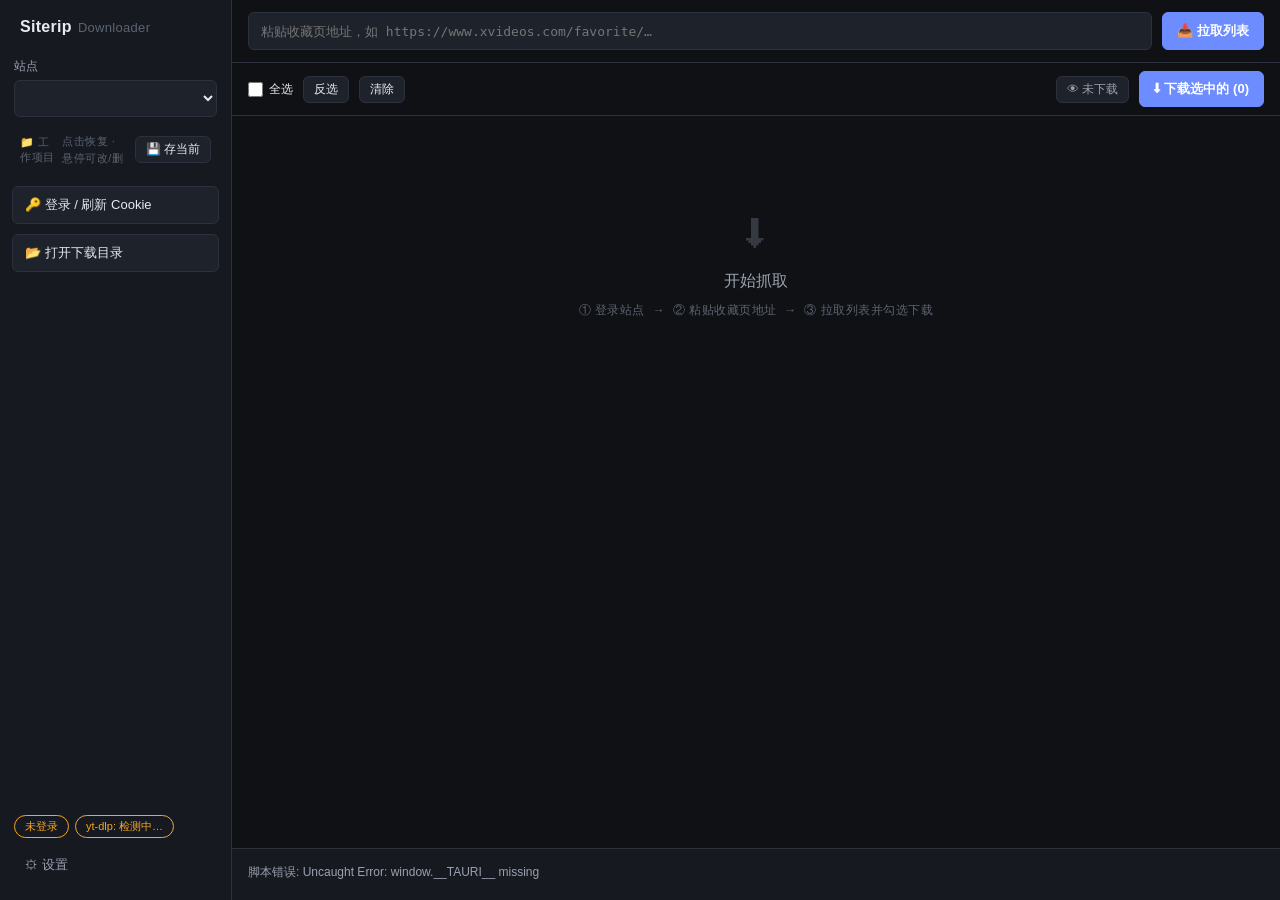
<file: ui/index.html>
<!DOCTYPE html>
<html lang="zh-CN">
<head>
<meta charset="UTF-8" />
<title>Siterip Downloader</title>
<link rel="stylesheet" href="style.css" />
</head>
<body>

<!-- ═══ 侧栏：站点列表 + 全局状态 + 固定入口 ═══ -->
<aside id="sidebar">
  <div class="logo">Siterip<span>Downloader</span></div>

  <label class="site-select-wrap">站点
    <!-- 站点下拉框：列表来自后端站点注册表（list_sites） -->
    <select id="site-select"></select>
  </label>

  <div class="side-sec-title">📁 工作项目 <span class="hint">点击恢复 · 悬停可改/删</span>
    <button id="btn-save-session" class="btn mini" title="把当前列表手动存为一个工作项目">💾 存当前</button>
  </div>
  <nav id="session-list" class="site-list sess-list"><!-- JS 填充 --></nav>

  <button id="btn-login" class="nav-btn">🔑 登录 / 刷新 Cookie</button>
  <button id="btn-open-dir" class="nav-btn">📂 打开下载目录</button>

  <div class="side-foot">
    <div class="badges">
      <span id="login-badge" class="badge off">未登录</span>
      <span id="ytdlp-badge" class="badge off">yt-dlp: 检测中…</span>
    </div>
    <button id="btn-settings" class="nav-btn ghost">⚙ 设置</button>
  </div>
</aside>

<!-- ═══ 主列：顶栏 + 工具行 + 网格 + 任务坞 ═══ -->
<div id="main-col">

  <header class="topbar">
    <input id="cfg-fav-url" class="url-input" spellcheck="false"
           placeholder="粘贴收藏页地址，如 https://www.xvideos.com/favorite/…" />
    <button id="btn-fetch" class="btn primary">📥 拉取列表</button>
  </header>

  <div id="sel-toolbar" class="sel-toolbar">
    <label class="sel-all-wrap"><input type="checkbox" id="sel-all" /> 全选</label>
    <button id="btn-invert" class="btn mini">反选</button>
    <button id="btn-clear-sel" class="btn mini">清除</button>
    <span id="sel-count" class="sel-count"></span>
    <span class="spacer"></span>
    <button id="btn-show-done" class="btn mini toggle">👁 未下载</button>
    <button id="btn-download-new" class="btn primary">⬇ 下载选中的 (0)</button>
    <button id="btn-retry-failed" class="btn retry hidden">↻ 重试失败项</button>
  </div>

  <main id="grid" class="grid">
    <div class="placeholder">
      <div class="ph-icon">⬇</div>
      <div class="ph-title">开始抓取</div>
      <div class="ph-steps">① 登录站点 &nbsp;→&nbsp; ② 粘贴收藏页地址 &nbsp;→&nbsp; ③ 拉取列表并勾选下载</div>
    </div>
  </main>

  <footer id="dock">
    <div class="dock-row">
      <span id="stats" class="stats">就绪</span>
      <span class="spacer"></span>
      <span id="job-summary" class="hint"></span>
      <button id="btn-tc-open" class="btn mini hidden">📋 任务中心</button>
      <button id="btn-cancel" class="btn danger hidden">✖ 取消队列</button>
    </div>
  </footer>
</div>

<!-- ═══ 任务中心：右侧滑出面板 ═══ -->
<div id="task-center" class="drawer hidden">
  <div class="drawer-box">
    <div class="drawer-head">
      <h2>任务中心</h2>
      <button id="btn-close-tc" class="btn mini ghost">✕ 关闭</button>
    </div>
    <div id="tc-summary" class="hint"></div>
    <div class="tc-bar">
      <label class="sel-all-wrap"><input type="checkbox" id="tc-sel-all" /> 全选</label>
      <button id="btn-tc-retry" class="btn mini">↻ 重试选中</button>
      <button id="btn-tc-remove" class="btn mini danger">✖ 移除选中</button>
      <span class="spacer"></span>
      <button id="btn-clear-done" class="btn mini">清除已完成/已取消</button>
    </div>
    <div id="tc-jobs" class="jobs"></div>
  </div>
</div>

<!-- ═══ 设置：右侧滑出面板 ═══ -->
<div id="settings" class="drawer hidden">
  <div class="drawer-box">
    <div class="drawer-head">
      <h2>设置</h2>
      <button id="btn-close-settings" class="btn mini ghost">✕ 关闭</button>
    </div>

    <label>代理地址（留空直连）
      <input id="cfg-proxy" placeholder="http://127.0.0.1:10809" />
    </label>

    <label>下载目录
      <div class="row" style="gap:6px">
        <input id="cfg-dir" style="flex:1" />
        <button id="btn-dir-pick" type="button">浏览…</button>
      </div>
    </label>

    <label>画质偏好
      <select id="cfg-quality">
        <option value="high" selected>最高（站点提供的最好画质）</option>
        <option value="standard">标准（最高 1080p）</option>
        <option value="low">低档（最高 720p，省空间）</option>
      </select>
      <span class="hint">上限而非固定值：每个视频的实际分辨率由站点提供决定，会自动选不超过上限的最优档</span>
    </label>

    <label>同时下载
      <select id="cfg-concurrency">
        <option>1</option><option selected>2</option><option>3</option><option>4</option>
      </select>
    </label>

    <label>下载完成后
      <select id="cfg-after-done">
        <option value="none" selected>无动作</option>
        <option value="shutdown">关机（60 秒后，可取消）</option>
        <option value="sleep">休眠</option>
      </select>
      <span class="hint">挂机下载场景：队列全部结束后执行。关机有 60 秒缓冲，命令行 shutdown /a 可取消</span>
    </label>

    <div class="row right" style="margin-top:auto">
      <button id="btn-save-settings" class="btn primary">保存</button>
    </div>
  </div>
</div>

<script src="app.js"></script>
</body>
</html>
</file>
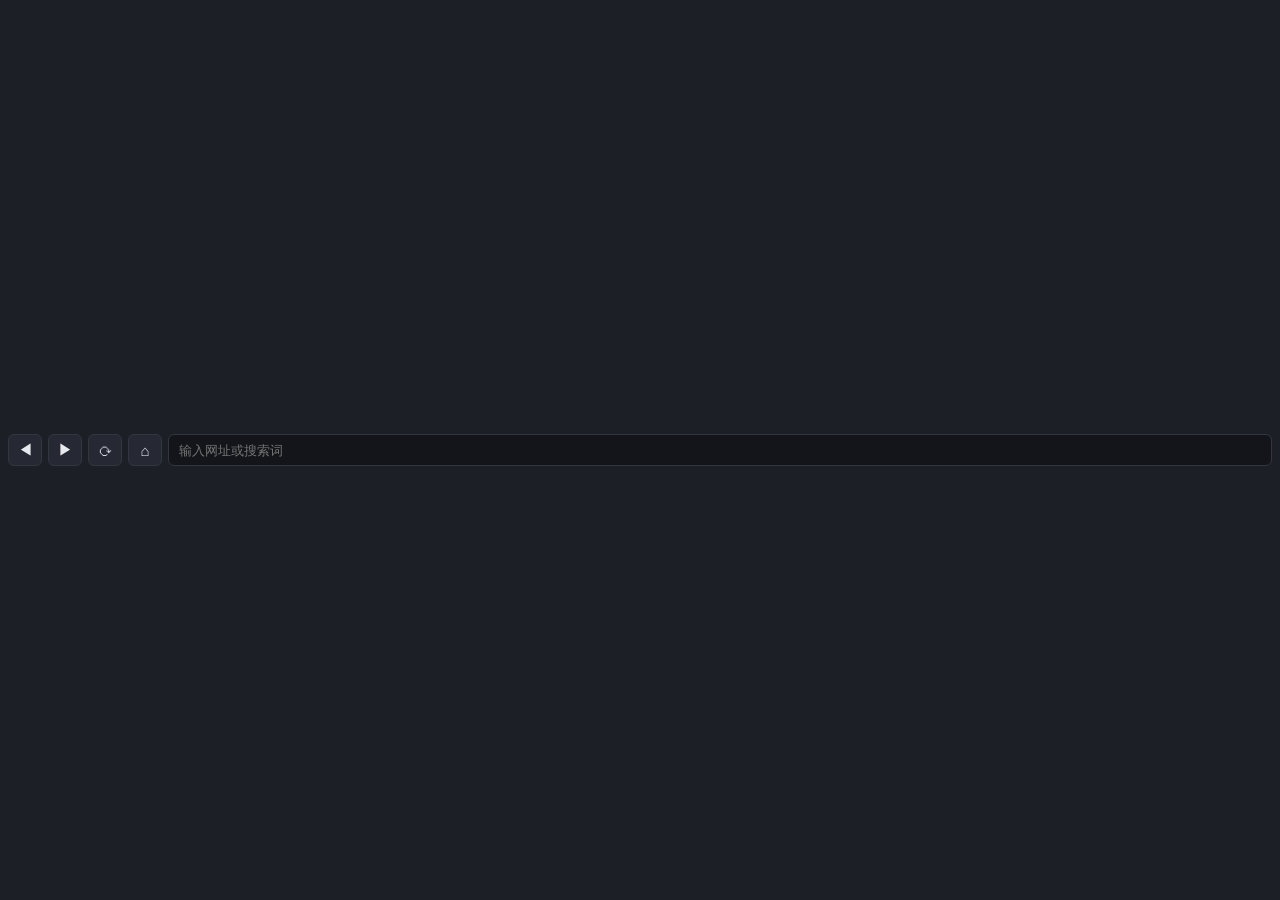
<file: ui/login-toolbar.html>
<!DOCTYPE html>
<html lang="zh-CN">
<head>
<meta charset="UTF-8" />
<style>
  * { margin: 0; box-sizing: border-box; }
  body {
    background: #1d1f26; color: #e8e9ee; font-family: "Segoe UI", sans-serif;
    display: flex; align-items: center; gap: 6px; padding: 6px 8px;
    height: 100vh; overflow: hidden; user-select: none;
  }
  button {
    background: #262933; color: #e8e9ee; border: 1px solid #32363f;
    width: 34px; height: 32px; border-radius: 6px; cursor: pointer; font-size: 15px;
  }
  button:hover { border-color: #7c5cff; }
  input {
    flex: 1; height: 32px; background: #14151a; color: #e8e9ee;
    border: 1px solid #32363f; border-radius: 6px; padding: 0 10px; font-size: 13px;
  }
  input:focus { outline: none; border-color: #7c5cff; }
</style>
</head>
<body>
  <button id="b-back" title="后退">◀</button>
  <button id="b-fwd" title="前进">▶</button>
  <button id="b-reload" title="刷新">⟳</button>
  <button id="b-home" title="回首页">⌂</button>
  <input id="url" spellcheck="false" placeholder="输入网址或搜索词" />
  <script>
    const { invoke } = window.__TAURI__.core;
    // webview label 形如 "xvideos-login-3-bar"：剥掉 "-bar" 后取第一段就是站点 id
    let site = null;
    try {
      site = window.__TAURI__.webview.getCurrentWebview().label.replace(/-bar$/, '').split('-')[0];
    } catch {}
    site = site || new URLSearchParams(location.search).get('site') || 'xvideos';
    const input = document.getElementById('url');
    let editing = false;
    input.addEventListener('focus', () => editing = true);
    input.addEventListener('blur', () => editing = false);
    input.addEventListener('keydown', e => {
      if (e.key === 'Enter') {
        editing = false;
        input.blur();
        invoke('nav_cmd', { site, action: 'goto', url: input.value }).catch(() => {});
      }
    });
    const go = a => () => invoke('nav_cmd', { site, action: a }).catch(() => {});
    document.getElementById('b-back').onclick = go('back');
    document.getElementById('b-fwd').onclick = go('forward');
    document.getElementById('b-reload').onclick = go('reload');
    document.getElementById('b-home').onclick = go('home');
    setInterval(async () => {
      if (editing) return;
      try {
        const u = await invoke('nav_url', { site });
        if (u) input.value = u;
      } catch { /* 窗口关闭中 */ }
    }, 700);
  </script>
</body>
</html>
</file>
<file: ui/style.css>
/* ═══════════════ Design Tokens（UI_REDESIGN.md） ═══════════════ */
:root {
  /* 中性色阶：暗色基调，层级靠深浅三档 */
  --bg-0: #0f1115;   /* 窗口底 / 主区 */
  --bg-1: #161920;   /* 侧栏 / 面板 */
  --bg-2: #1e222b;   /* 卡片 / 输入框 */
  --bg-3: #282d38;   /* 悬浮态 */
  --line: #2c313d;
  --text-1: #e8eaf0; --text-2: #9aa1af; --text-3: #5c6470;

  /* 单一强调色：所有主操作用它 */
  --accent: #6c8cff;
  --accent-dim: rgba(108, 140, 255, .14);
  --ok: #4cc38a; --bad: #e5484d; --warn: #f5a623;

  --radius: 10px; --radius-s: 6px;
  --gap: 16px;
  --font: "Segoe UI Variable", "Segoe UI", "Microsoft YaHei UI", sans-serif;
  --font-mono: "Cascadia Mono", Consolas, monospace;
}
/* 暗色为唯一基调（浅色留作以后的主题切换功能 #16） */

/* ═══════════════ 基础 ═══════════════ */
* { box-sizing: border-box; margin: 0; }
body {
  font-family: var(--font); font-size: 13px; color: var(--text-1);
  background: var(--bg-0); height: 100vh; overflow: hidden;
  display: flex;
}
.hidden { display: none !important; }
.spacer { flex: 1; }
.hint { color: var(--text-3); font-size: 11px; line-height: 1.5; }

/* ═══════════════ 侧栏 ═══════════════ */
#sidebar {
  width: 232px; flex: 0 0 232px; display: flex; flex-direction: column; gap: 10px;
  background: var(--bg-1); border-right: 1px solid var(--line); padding: 16px 12px;
}
.logo { font-size: 16px; font-weight: 600; padding: 2px 8px 12px; letter-spacing: .3px; }
.logo span { color: var(--text-3); font-weight: 400; margin-left: 6px; font-size: 13px; }

.site-list { display: flex; flex-direction: column; gap: 2px; }
/* 站点下拉框 */
.site-select-wrap {
  display: flex; flex-direction: column; gap: 5px;
  font-size: 12px; color: var(--text-2); padding: 0 2px;
}
#site-select {
  background: var(--bg-2); color: var(--text-1); border: 1px solid var(--line);
  padding: 9px 10px; border-radius: var(--radius-s); font-size: 13px; cursor: pointer;
}
#site-select:focus { outline: none; border-color: var(--accent); }
#site-select option:disabled { color: #7a7a85; }
.site-item {
  display: flex; align-items: center; gap: 10px; width: 100%;
  background: none; border: none; color: var(--text-2);
  padding: 9px 10px; border-radius: var(--radius-s); cursor: pointer; font-size: 13px;
  text-align: left;
}
.site-item:hover { background: var(--bg-2); color: var(--text-1); }
.site-item.active { background: var(--accent-dim); color: var(--text-1); }
.site-item .dot { width: 8px; height: 8px; flex: 0 0 8px; border-radius: 50%; background: var(--text-3); }
.site-item .dot.ok { background: var(--ok); }
.site-item .name { overflow: hidden; text-overflow: ellipsis; white-space: nowrap; }

.nav-btn {
  display: block; width: 100%; text-align: left;
  background: var(--bg-2); color: var(--text-1); border: 1px solid var(--line);
  padding: 9px 12px; border-radius: var(--radius-s); cursor: pointer; font-size: 13px;
}
.nav-btn:hover { border-color: var(--accent); }
.nav-btn.ghost { background: none; border-color: transparent; color: var(--text-2); }
.nav-btn.ghost:hover { background: var(--bg-2); color: var(--text-1); border-color: var(--line); }

.side-foot { margin-top: auto; display: flex; flex-direction: column; gap: 8px; }
.badges { display: flex; flex-wrap: wrap; gap: 6px; padding: 0 2px; }

/* 侧栏小节标题 + 工作项目列表 */
.side-sec-title {
  font-size: 11px; color: var(--text-3); padding: 6px 8px 0;
  letter-spacing: .5px; display: flex; justify-content: space-between; align-items: center; gap: 6px;
}
.sess-list { max-height: 180px; overflow-y: auto; }
.session-item { position: relative; }
.session-item .meta { font-size: 10px; color: var(--text-3); }
.session-item .ops {
  position: absolute; right: 4px; top: 50%; transform: translateY(-50%);
  display: none; gap: 2px;
}
.session-item:hover .ops { display: flex; }
.session-item .ops button {
  background: var(--bg-3); border: 1px solid var(--line); color: var(--text-2);
  width: 22px; height: 22px; border-radius: 4px; cursor: pointer; font-size: 11px; line-height: 1;
}
.session-item .ops button:hover { border-color: var(--accent); color: var(--text-1); }
.session-item .ops button.confirm { color: var(--bad); border-color: var(--bad); }
.session-item input.rename {
  width: 100%; background: var(--bg-0); color: var(--text-1);
  border: 1px solid var(--accent); border-radius: 4px; padding: 2px 6px; font-size: 12px;
}

/* ═══════════════ 徽章 ═══════════════ */
.badge {
  padding: 3px 10px; border-radius: 999px; font-size: 11px;
  background: var(--bg-2); color: var(--text-2); border: 1px solid var(--line);
}
.badge.on { background: var(--ok); border-color: var(--ok); color: #08281a; }
.badge.off { background: transparent; color: var(--warn); border-color: var(--warn); }

/* ═══════════════ 主列 ═══════════════ */
#main-col { flex: 1; display: flex; flex-direction: column; min-width: 0; }

.topbar {
  display: flex; gap: 10px; padding: 12px var(--gap);
  background: var(--bg-0); border-bottom: 1px solid var(--line);
}
.url-input {
  flex: 1; height: 38px; background: var(--bg-2); color: var(--text-1);
  border: 1px solid var(--line); border-radius: var(--radius-s);
  padding: 0 12px; font-size: 13px; font-family: var(--font-mono);
}
.url-input:focus { outline: none; border-color: var(--accent); }

/* ═══════════════ 按钮 ═══════════════ */
.btn {
  background: var(--bg-2); color: var(--text-1); border: 1px solid var(--line);
  padding: 8px 14px; border-radius: var(--radius-s); cursor: pointer; font-size: 13px;
  white-space: nowrap;
}
.btn:hover { background: var(--bg-3); border-color: var(--accent); }
.btn.primary { background: var(--accent); border-color: var(--accent); color: #fff; font-weight: 600; }
.btn.primary:hover { filter: brightness(1.1); background: var(--accent); }
.btn.danger { color: var(--bad); }
.btn.danger:hover { border-color: var(--bad); background: rgba(229, 72, 77, .1); }
.btn.retry { color: var(--warn); }
.btn.retry:hover { border-color: var(--warn); background: rgba(245, 166, 35, .1); }
.btn.mini { padding: 4px 10px; font-size: 12px; border-radius: var(--radius-s); }
.btn.ghost { background: none; border-color: transparent; }
.btn.toggle { color: var(--text-2); }
.btn.toggle.active { color: var(--accent); border-color: var(--accent); background: var(--accent-dim); }

/* ═══════════════ 选择工具行 ═══════════════ */
.sel-toolbar {
  display: flex; align-items: center; gap: 10px; padding: 8px var(--gap);
  background: var(--bg-0); border-bottom: 1px solid var(--line); font-size: 12px; color: var(--text-2);
}
.sel-all-wrap { display: flex; align-items: center; gap: 6px; cursor: pointer; user-select: none; color: var(--text-1); }
.sel-toolbar input[type="checkbox"] { width: 15px; height: 15px; accent-color: var(--accent); cursor: pointer; }
.sel-count { color: var(--text-2); }

/* 框选矩形（跟随鼠标的半透明选框） */
.sel-rect {
  position: fixed; z-index: 5; pointer-events: none;
  border: 1px solid var(--accent); background: var(--accent-dim); border-radius: 2px;
}

/* ═══════════════ 网格与卡片 ═══════════════ */
.grid {
  flex: 1; overflow-y: auto; padding: var(--gap);
  display: grid; grid-template-columns: repeat(auto-fill, minmax(200px, 1fr));
  grid-auto-rows: 178px; gap: var(--gap); align-content: start; min-width: 0;
}
.placeholder { grid-column: 1/-1; text-align: center; padding: 80px 0; color: var(--text-3); }
.ph-icon { font-size: 40px; margin-bottom: 14px; opacity: .5; }
.ph-title { font-size: 16px; color: var(--text-2); margin-bottom: 10px; }
.ph-steps { font-size: 12px; letter-spacing: .5px; }

.card {
  background: var(--bg-2); border: 1px solid var(--line); border-radius: var(--radius);
  overflow: hidden; display: flex; flex-direction: column; cursor: pointer;
  min-width: 0; min-height: 0; height: 100%; position: relative;
  transition: border-color .12s, transform .12s;
}
.card:hover { border-color: var(--text-3); }
.card.sel { border-color: var(--accent); outline: 2px solid var(--accent); outline-offset: -2px; background: var(--accent-dim); }
.card.downloaded { opacity: .5; }
.card .thumb {
  flex: 0 0 100px; background: var(--bg-0); display: flex; align-items: center;
  justify-content: center; color: var(--text-3); font-size: 24px;
  position: relative; overflow: hidden;
}
.card .thumb img { position: absolute; inset: 0; width: 100%; height: 100%; object-fit: contain; }
.card .t { flex: 1; padding: 8px 10px 4px; font-size: 12px; line-height: 1.4; overflow: hidden; min-height: 0; }
.card .s { flex: 0 0 auto; padding: 0 10px 8px; font-size: 11px; }
.card .s.new { color: var(--accent); }
.card .s.done { color: var(--ok); }

/* ═══════════════ 底部任务坞 ═══════════════ */
#dock {
  background: var(--bg-1); border-top: 1px solid var(--line);
  padding: 8px var(--gap); min-height: 52px; max-height: 38vh; overflow-y: auto;
}
.dock-row { display: flex; align-items: center; gap: 10px; min-height: 30px; }
.stats { color: var(--text-2); font-size: 12px; white-space: pre-line; }
.jobs { display: flex; flex-direction: column; gap: 4px; }
#tc-jobs { flex: 1; overflow-y: auto; min-height: 0; }
.tc-bar { display: flex; align-items: center; gap: 8px; padding: 6px 0; border-bottom: 1px solid var(--line); }
.tc-bar .spacer { flex: 1; }
/* 任务卡两行式：上行 = 标题（可省略号）+操作按钮，下行 = 进度条（占满剩余）+状态。
   之前一行塞下所有东西，固定 160px 的进度条把标题挤到看不见。 */
.job {
  display: flex; align-items: flex-start; gap: 10px; padding: 7px 10px; font-size: 12px;
  background: var(--bg-2); border: 1px solid var(--line); border-radius: var(--radius-s);
}
.job input.jck { width: 14px; height: 14px; accent-color: var(--accent); cursor: pointer; flex: 0 0 auto; margin-top: 2px; }
.job .job-main { flex: 1; min-width: 0; display: flex; flex-direction: column; gap: 5px; }
.job .job-top, .job .job-bottom { display: flex; align-items: center; gap: 10px; }
.job .name { flex: 1; min-width: 0; overflow: hidden; text-overflow: ellipsis; white-space: nowrap; color: var(--text-2); }
.job .ops { display: flex; gap: 4px; flex: 0 0 auto; }
.job .ops .btn { padding: 2px 8px; font-size: 12px; }
.job .bar { flex: 1; min-width: 0; height: 6px; background: var(--bg-0); border-radius: 3px; overflow: hidden; }
.job .bar i { display: block; height: 100%; background: var(--accent); width: 0; transition: width .3s; }
.job .st { flex: 0 0 auto; white-space: nowrap; text-align: right; color: var(--text-3); font-variant-numeric: tabular-nums; }
.job.done .st { color: var(--ok); }
.job.failed { border-color: rgba(229, 72, 77, .5); }
.job.failed .st { color: var(--bad); }

/* 失败任务的完整报错：自动换行、可选中，超高就滚动，不挤占其它行 */
.job .job-err {
  display: flex; align-items: flex-start; gap: 6px;
  margin-top: 5px; padding: 6px 8px;
  background: rgba(229, 72, 77, .08); border: 1px solid rgba(229, 72, 77, .35);
  border-radius: var(--radius-s);
}
.job .job-err .err-text {
  flex: 1; min-width: 0; max-height: 120px; overflow-y: auto;
  white-space: pre-wrap; word-break: break-all;
  color: var(--bad); font-size: 11.5px; line-height: 1.5;
  user-select: text; cursor: text;
}

/* ═══════════════ 设置侧滑面板 ═══════════════ */
.drawer { position: fixed; inset: 0; background: rgba(0,0,0,.45); z-index: 10; }
.drawer-box {
  position: absolute; top: 0; right: 0; bottom: 0; width: 400px;
  background: var(--bg-1); border-left: 1px solid var(--line);
  padding: 22px; display: flex; flex-direction: column; gap: 14px;
  box-shadow: -12px 0 40px rgba(0,0,0,.35);
  animation: slide-in .18s ease-out;
}
@keyframes slide-in { from { transform: translateX(40px); opacity: .5; } to { transform: none; opacity: 1; } }
.drawer-head { display: flex; align-items: center; justify-content: space-between; margin-bottom: 4px; }
.drawer-head h2 { font-size: 16px; font-weight: 600; }
.drawer-box label { display: flex; flex-direction: column; gap: 5px; font-size: 12px; color: var(--text-2); }
.drawer-box input, .drawer-box select {
  background: var(--bg-2); color: var(--text-1); border: 1px solid var(--line);
  padding: 9px 10px; border-radius: var(--radius-s); font-size: 13px;
}
.drawer-box input:focus, .drawer-box select:focus { outline: none; border-color: var(--accent); }
.row { display: flex; gap: 14px; align-items: center; }
.row label { flex: 1; }
.row.right { justify-content: flex-end; }

/* 滚动条 */
::-webkit-scrollbar { width: 10px; }
::-webkit-scrollbar-thumb { background: var(--bg-3); border-radius: 5px; border: 2px solid var(--bg-0); }
::-webkit-scrollbar-thumb:hover { background: var(--text-3); }
</file>
